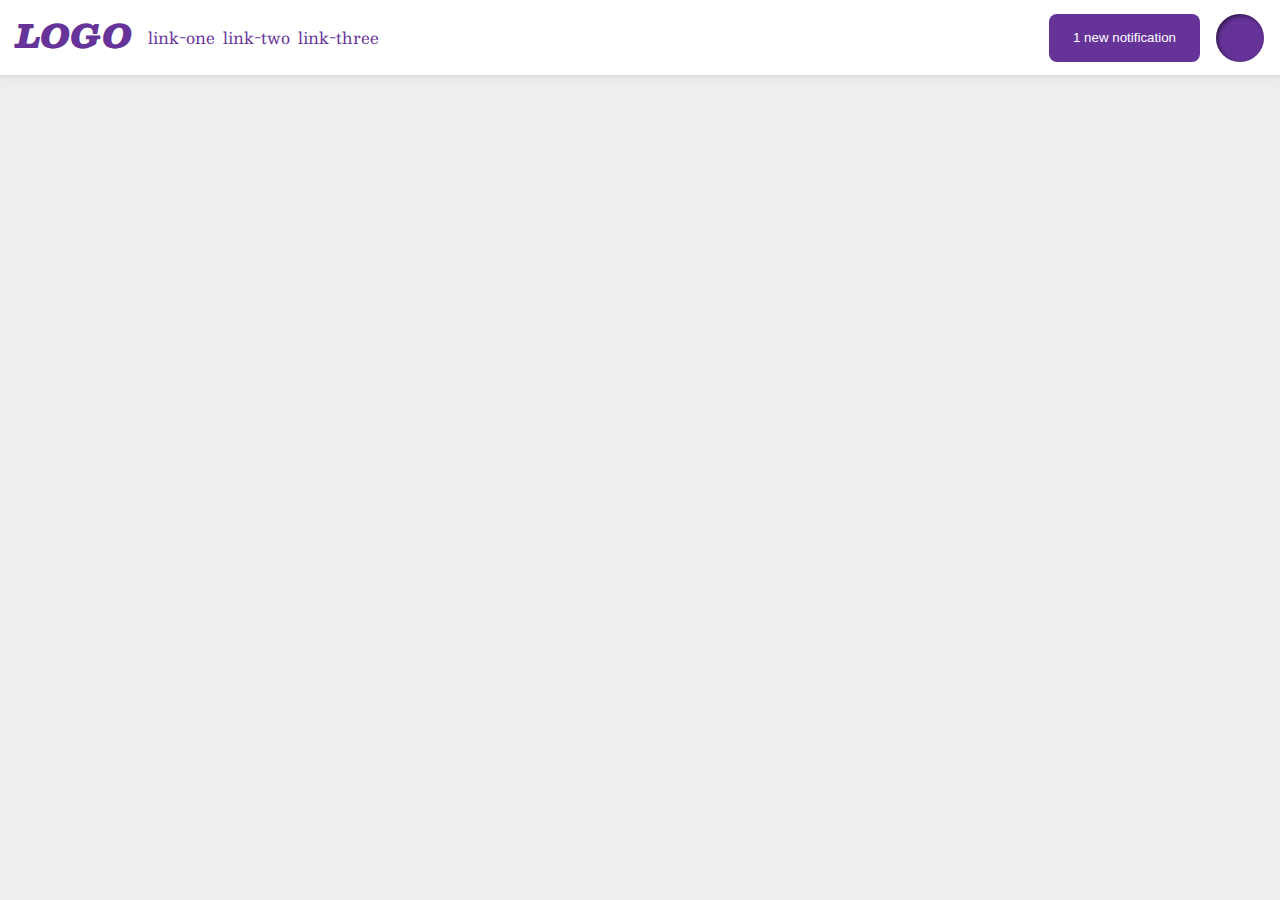
<file: flex/03-flex-header-2/index.html>
<!DOCTYPE html>
<html lang="en">

<head>
  <meta charset="UTF-8">
  <meta http-equiv="X-UA-Compatible" content="IE=edge">
  <meta name="viewport" content="width=device-width, initial-scale=1.0">
  <title>Flex Header 2</title>
  <link rel="stylesheet" href="style.css">
</head>

<body>
  <div class="header">
    <div class="header-left">
      <div class="logo">
        LOGO
      </div>
      <ul class="links">
        <li><a href="google.com">link-one</a></li>
        <li><a href="google.com">link-two</a></li>
        <li><a href="google.com">link-three</a></li>
      </ul>
    </div>
    <div class="header-right">
      <button class="notifications">
        1 new notification
      </button>
      <div class="profile-image"></div>
    </div>
  </div>
</body>

</html>
</file>
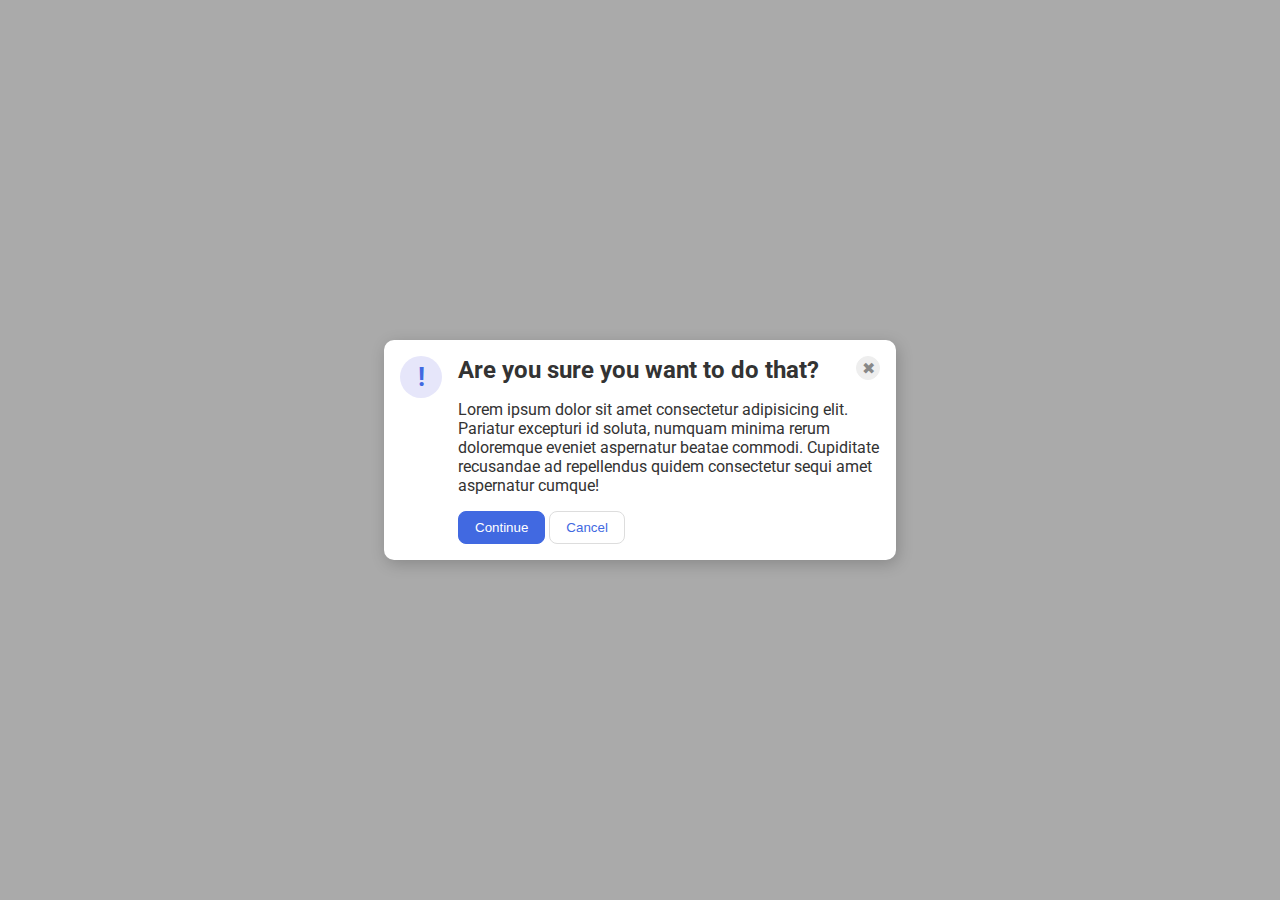
<file: flex/05-flex-modal/index.html>
<!DOCTYPE html>
<html lang="en">

<head>
  <meta charset="UTF-8">
  <meta http-equiv="X-UA-Compatible" content="IE=edge">
  <meta name="viewport" content="width=device-width, initial-scale=1.0">
  <link rel="stylesheet" href="style.css">
  <title>Modal</title>
</head>

<body>
  <div class="modal">
    <div class="icon">!</div>
    <div class="card-body">
      <div class="header-row">
        <div class="header">Are you sure you want to do that?</div>
        <button class="close-button">✖</button>
      </div>
      <div class="text">
        Lorem ipsum dolor sit amet consectetur adipisicing elit. Pariatur excepturi id soluta, numquam
        minima rerum doloremque eveniet aspernatur beatae commodi. Cupiditate recusandae ad repellendus quidem
        consectetur sequi amet aspernatur cumque!
      </div>
      <div class="buttons">
        <button class="continue">Continue</button>
        <button class="cancel">Cancel</button>
      </div>
    </div>
  </div>
</body>

</html>
</file>
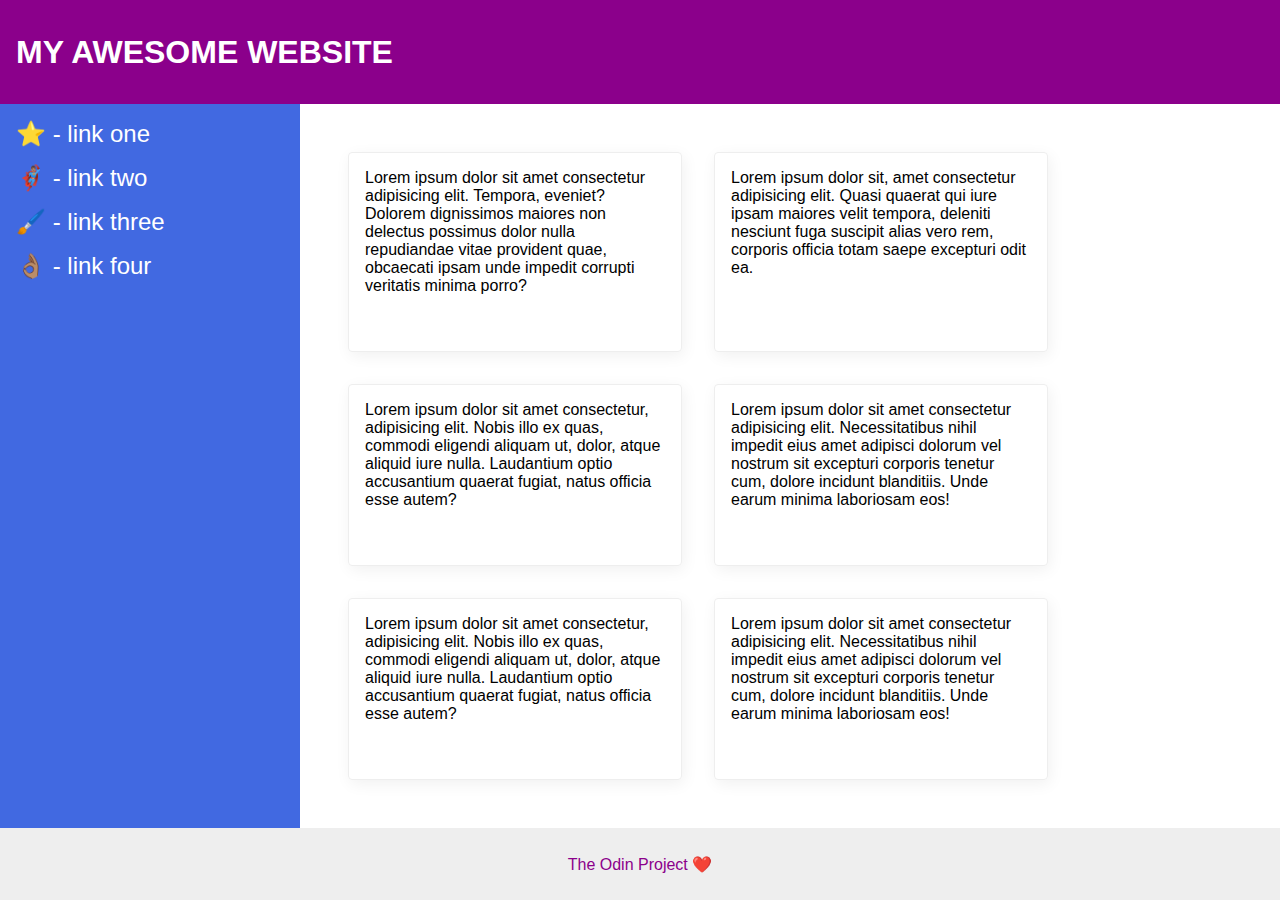
<file: flex/07-flex-layout-2/index.html>
<!DOCTYPE html>
<html lang="en">

<head>
  <meta charset="UTF-8">
  <meta http-equiv="X-UA-Compatible" content="IE=edge">
  <meta name="viewport" content="width=device-width, initial-scale=1.0">
  <title>The Holy Grail</title>
  <link rel="stylesheet" href="style.css">
</head>

<body>
  <div class="header">
    MY AWESOME WEBSITE
  </div>

  <div class="content">
    <div class="sidebar">
      <ul>
        <li><a href="#">⭐ - link one</a></li>
        <li><a href="#">🦸🏽‍♂️ - link two</a></li>
        <li><a href="#">🖌️ - link three</a></li>
        <li><a href="#">👌🏽 - link four</a></li>
      </ul>
    </div>
    <div class="cards">
      <div class="card">Lorem ipsum dolor sit amet consectetur adipisicing elit. Tempora, eveniet? Dolorem dignissimos
        maiores non delectus possimus dolor nulla repudiandae vitae provident quae, obcaecati ipsam unde impedit
        corrupti
        veritatis minima porro?</div>
      <div class="card">Lorem ipsum dolor sit, amet consectetur adipisicing elit. Quasi quaerat qui iure ipsam maiores
        velit tempora, deleniti nesciunt fuga suscipit alias vero rem, corporis officia totam saepe excepturi odit ea.
      </div>
      <div class="card">Lorem ipsum dolor sit amet consectetur, adipisicing elit. Nobis illo ex quas, commodi eligendi
        aliquam ut, dolor, atque aliquid iure nulla. Laudantium optio accusantium quaerat fugiat, natus officia esse
        autem?</div>
      <div class="card">Lorem ipsum dolor sit amet consectetur adipisicing elit. Necessitatibus nihil impedit eius amet
        adipisci dolorum vel nostrum sit excepturi corporis tenetur cum, dolore incidunt blanditiis. Unde earum minima
        laboriosam eos!</div>
      <div class="card">Lorem ipsum dolor sit amet consectetur, adipisicing elit. Nobis illo ex quas, commodi eligendi
        aliquam ut, dolor, atque aliquid iure nulla. Laudantium optio accusantium quaerat fugiat, natus officia esse
        autem?</div>
      <div class="card">Lorem ipsum dolor sit amet consectetur adipisicing elit. Necessitatibus nihil impedit eius amet
        adipisci dolorum vel nostrum sit excepturi corporis tenetur cum, dolore incidunt blanditiis. Unde earum minima
        laboriosam eos!</div>
    </div>
  </div>
  <div class="footer">
    The Odin Project ❤️
  </div>
</body>

</html>
</file>
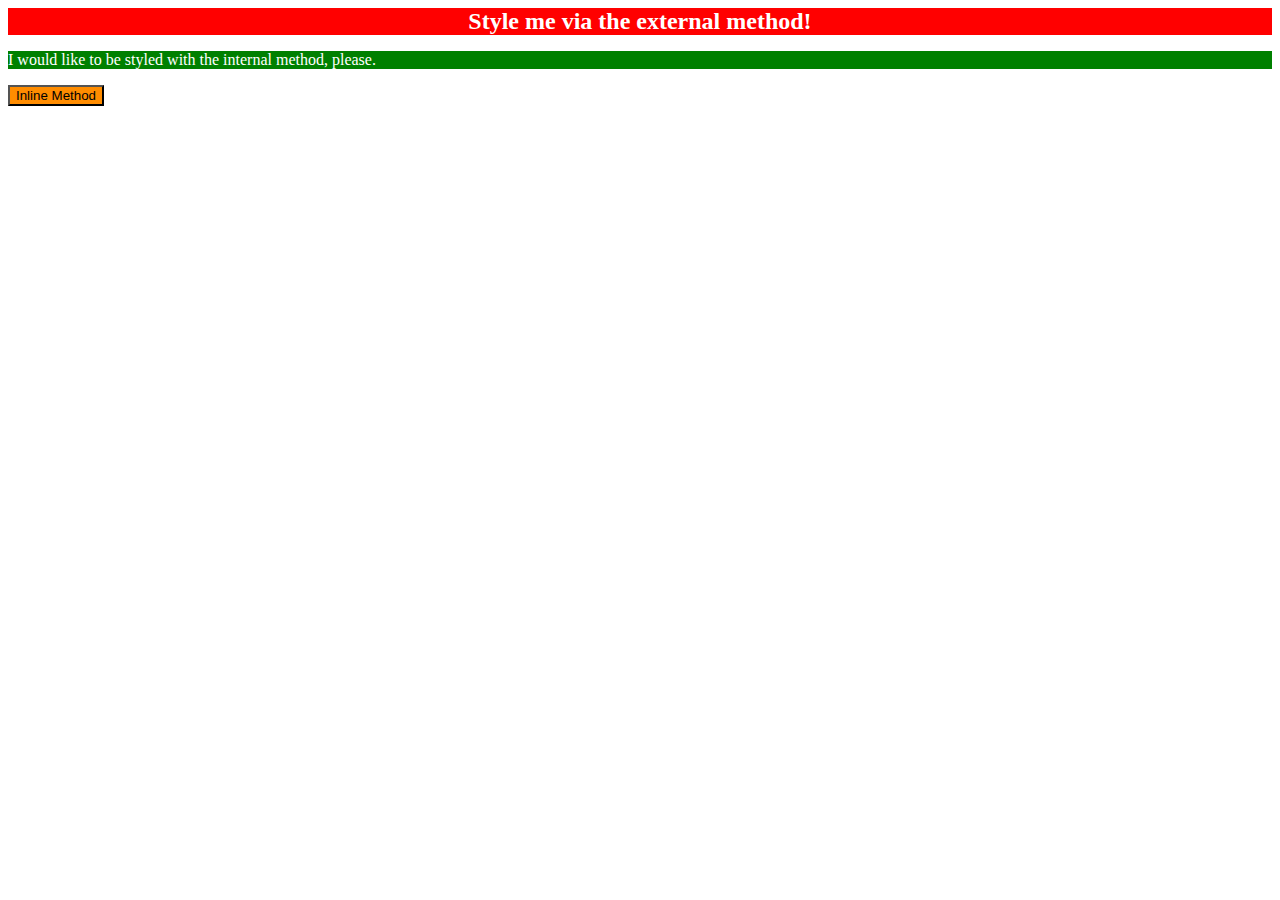
<file: foundations/01-css-methods/index.html>
<!DOCTYPE html>
<html lang="en">
  <head>
    <meta charset="UTF-8">
    <meta http-equiv="X-UA-Compatible" content="IE=edge">
    <meta name="viewport" content="width=device-width, initial-scale=1.0">
    <link rel="stylesheet" href="styles.css" />
    <title>Methods for Adding CSS</title>
    <style>
      p {
        color: white; 
        background-color: green;
      }
    </style>
  </head>
  <body>
    <div>Style me via the external method!</div>
    <p>I would like to be styled with the internal method, please.</p>
    <button style="background-color: darkorange;">Inline Method</button>
  </body>
</html>
</file>
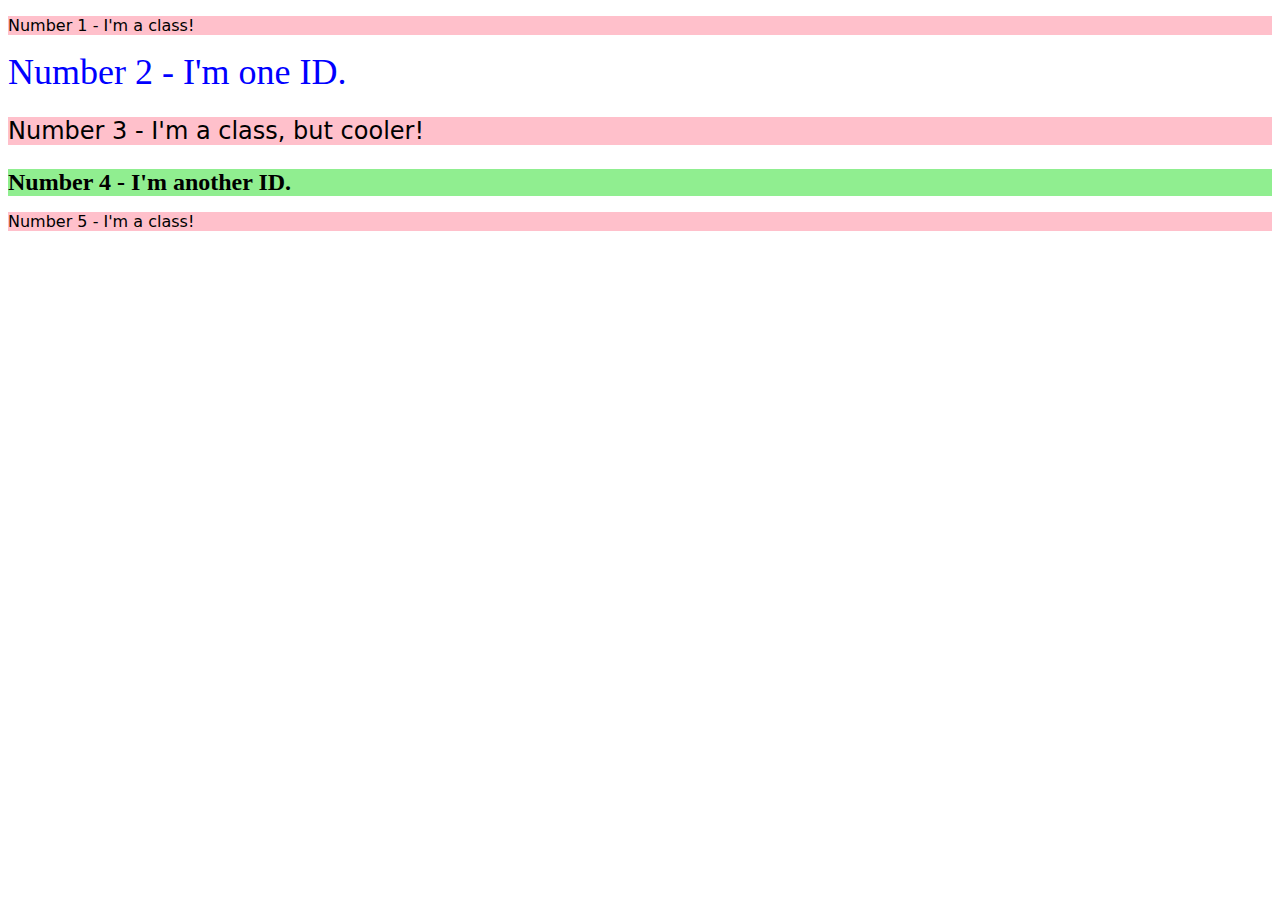
<file: foundations/02-class-id-selectors/index.html>
<!DOCTYPE html>
<html lang="en">
  <head>
    <meta charset="UTF-8">
    <meta http-equiv="X-UA-Compatible" content="IE=edge">
    <meta name="viewport" content="width=device-width, initial-scale=1.0">
    <title>Class and ID Selectors</title>
    <link rel="stylesheet" href="style.css">
  </head>
  <body>
    <p class="odd-number">Number 1 - I'm a class!</p>
    <div id="number2">Number 2 - I'm one ID.</div>
    <p class="odd-number number3">Number 3 - I'm a class, but cooler!</p>
    <div id="number4">Number 4 - I'm another ID.</div>
    <p class="odd-number">Number 5 - I'm a class!</p>
  </body>
</html>
</file>
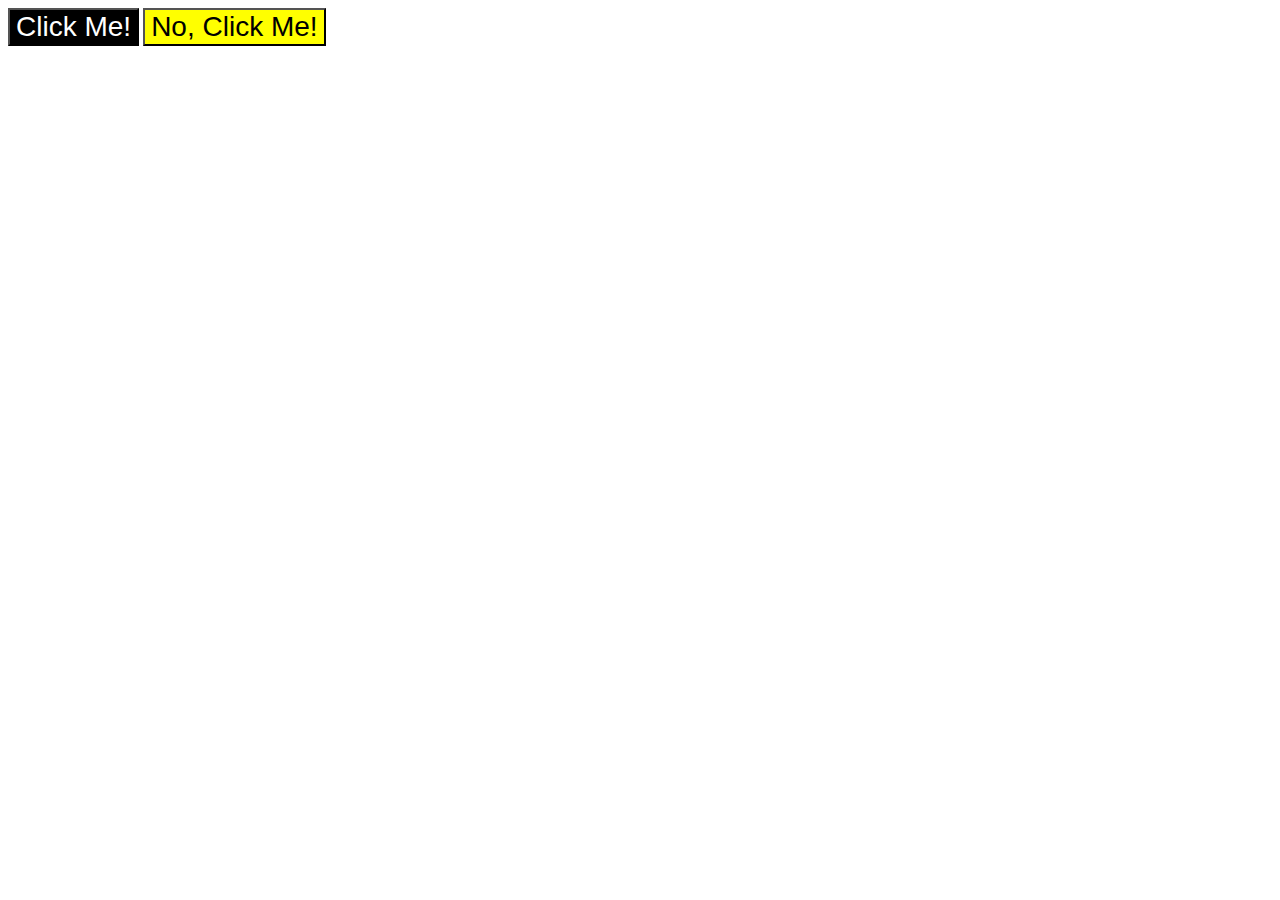
<file: foundations/03-grouping-selectors/index.html>
<!DOCTYPE html>
<html lang="en">
  <head>
    <meta charset="UTF-8">
    <meta http-equiv="X-UA-Compatible" content="IE=edge">
    <meta name="viewport" content="width=device-width, initial-scale=1.0">
    <title>Grouping Selectors</title>
    <link rel="stylesheet" href="style.css">
  </head>
  <body>
    <button class="first-button">Click Me!</button>
    <button class="second-button">No, Click Me!</button>
  </body>
</html>
</file>
<file: flex/03-flex-header-2/style.css>
/* this is some magical font-importing.  
you'll learn about it later. */
@import url('https://fonts.googleapis.com/css2?family=Besley:ital,wght@0,400;1,900&display=swap');

body {
  margin: 0;
  background: #eee;
  font-family: Besley, serif;
}

.header {
  background: white;
  border-bottom: 1px solid #ddd;
  box-shadow: 0 0 8px rgba(0,0,0,.1);
  display: flex;
  align-items: center;
  padding: 8px 16px;
  justify-content: space-between;
}

.header-left {
  display: flex;
  gap: 16px;
}

.header-right {
  display: flex;
  gap: 16px;
}

.links {
  display: flex;
  justify-content: space-between;
  gap: 8px;
}

.profile-image {
  background: rebeccapurple;
  box-shadow: inset 2px 2px 4px rgba(0,0,0,.5);
  border-radius: 50%;
  width: 48px;
  height: 48px;
}

.logo {
  color: rebeccapurple;
  font-size: 32px;
  font-weight: 900;
  font-style: italic;
}

button {
  border: none;
  border-radius: 8px;
  background: rebeccapurple;
  color: white;
  padding: 8px 24px;
}

a {
  /* this removes the line under our links */
  text-decoration: none;
  color: rebeccapurple;
}

ul {
  list-style-type: none;
  padding: 0;
}
</file>
<file: flex/05-flex-modal/style.css>
@import url('https://fonts.googleapis.com/css2?family=Roboto:wght@400;700&display=swap');

html, body {
  height: 100%;
}

body {
  font-family: Roboto, sans-serif;
  margin: 0;
  background: #aaa;
  color: #333;
  /* I'll give you this one for free lol */
  display: flex;
  align-items: center;
  justify-content: center;
}

.modal {
  background: white;
  width: 480px;
  border-radius: 10px;
  box-shadow: 2px 4px 16px rgba(0,0,0,.2);
  display: flex;
  padding: 16px;
  gap: 16px;
}

.header-row {
  display: flex;
  justify-content: space-between;
}

.header {
  font-size: 24px;
  font-weight: bold;
}

.card-body {
  display: flex;
  flex-direction: column;
  gap: 16px;
}

.icon {
  color: royalblue;
  font-size: 26px;
  font-weight: 700;
  background: lavender;
  width: 42px;
  height: 42px;
  border-radius: 50%;
  display: flex;
  align-items: center;
  justify-content: center;
  flex-shrink: 0;
}

.close-button {
  background: #eee;
  border-radius: 50%;
  color: #888;
  font-weight: 400;
  font-size: 16px;
  height: 24px;
  width: 24px;
  display: flex;
  align-items: center;
  justify-content: center;
  border: 1px solid #eee;
  padding: 0;
}

button {
  cursor: pointer;
  padding: 8px 16px;
  border-radius: 8px;
}

button.continue {
  background: royalblue;
  border: 1px solid royalblue;
  color: white;
}

button.cancel {
  background: white;
  border: 1px solid #ddd;
  color: royalblue;
}
</file>
<file: flex/07-flex-layout-2/style.css>
body {
  font-family: -apple-system, BlinkMacSystemFont, 'Segoe UI', Roboto, Oxygen, Ubuntu, Cantarell, 'Open Sans', 'Helvetica Neue', sans-serif;
  margin: 0;
  min-height: 100vh;
  display: flex;
  flex-direction: column;
  justify-content: space-between;
}

.header {
  height: 72px;
  background: darkmagenta;
  color: white;
  font-size: 32px;
  font-weight: 900;
  align-items: center;
  display: flex;
  padding: 16px;
}

.content {
  display: flex;
  justify-content: stretch;
  flex: 1;
}

.footer {
  display: flex;
  height: 72px;
  background: #eee;
  color: darkmagenta;
  justify-content: center;
  align-items: center;
}

.sidebar {
  width: 300px;
  background: royalblue;
  box-sizing: border-box;
  display: flex;
  flex-shrink: 0;
  padding: 16px;
}

.sidebar a {
  color: white;
  font-size: 24px;
  text-decoration: none;
}

.sidebar ul {
  list-style: none;
  margin: 0;
  padding: 0;
}

.sidebar li {
  margin-bottom: 16px;
}

.cards {
  display: flex;
  flex-wrap: wrap;
  padding: 32px;
}

.card {
  border: 1px solid #eee;
  box-shadow: 2px 4px 16px rgba(0, 0, 0, .06);
  border-radius: 4px;
  padding: 16px;
  margin: 16px;
  width: 300px;
}
</file>
<file: foundations/01-css-methods/styles.css>
div {
    color: white;
    background-color: red;
    font-size: x-large;
    text-align: center;
    font-weight: bold;
}
</file>
<file: foundations/02-class-id-selectors/style.css>
.odd-number {
    background-color: pink;
    font-family: "Verdana","DejaVu Sans",sans-serif;
}

#number2 {
    color: blue;
    font-size: 36px;
}

.number3, #number4 {
    font-size: 24px;
}

#number4 {
    background-color: lightgreen;
    font-weight: bold;
}
</file>
<file: foundations/03-grouping-selectors/style.css>
.first-button {
    color: white;
    background-color: black;
}

.second-button {
    background-color: yellow;
}

.first-button,.second-button {
    font-size: 28px;
    font-family: Helvetica, "Times New Roman", sans-serif;
}
</file>
